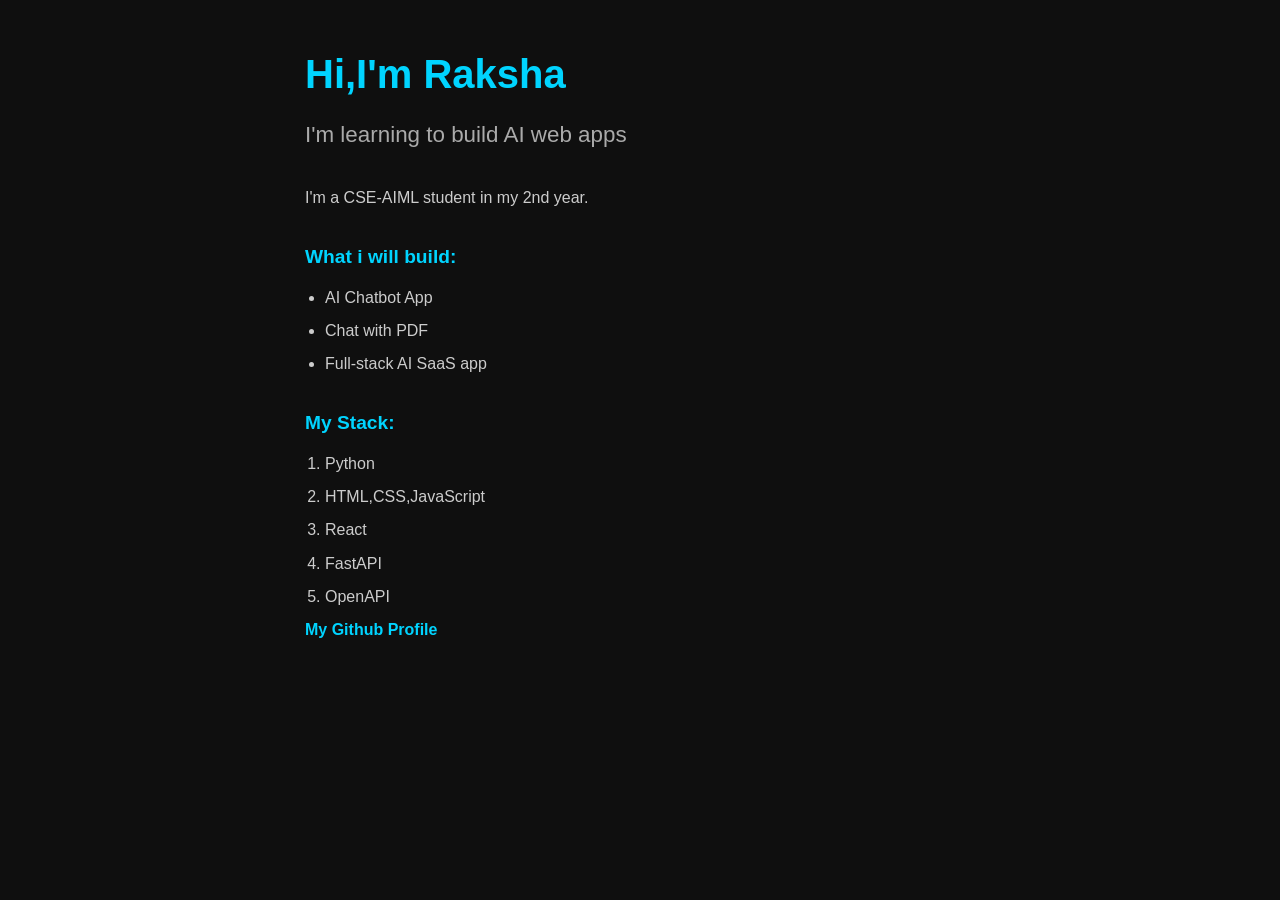
<file: web/index.html>
<!DOCTYPE html>
<html lang="en">
  <head>
    <link rel="stylesheet" href="style.css"/>
    <meta charset="UTF-8" />
    <meta name="viewport" content="width=device-width,initial-scale=1.0" />
    <title>My AI Journey</title>
  </head>
  <body>
    <h1>Hi,I'm Raksha</h1>
    <h2>I'm learning to build AI web apps</h2>
    <p>I'm a CSE-AIML student in my 2nd year.</p>
    <h3>What i will build:</h3>
    <ul>
      <li>AI Chatbot App</li>
      <li>Chat with PDF</li>
      <li>Full-stack AI SaaS app</li>
    </ul>
    <h3>My Stack:</h3>
    <ol>
      <li>Python</li>
      <li>HTML,CSS,JavaScript</li>
      <li>React</li>
      <li>FastAPI</li>
      <li>OpenAPI</li>
    </ol>
    <a href="https://github.com/rakshaa2006">My Github Profile</a>
  </body>
</html>
</file>
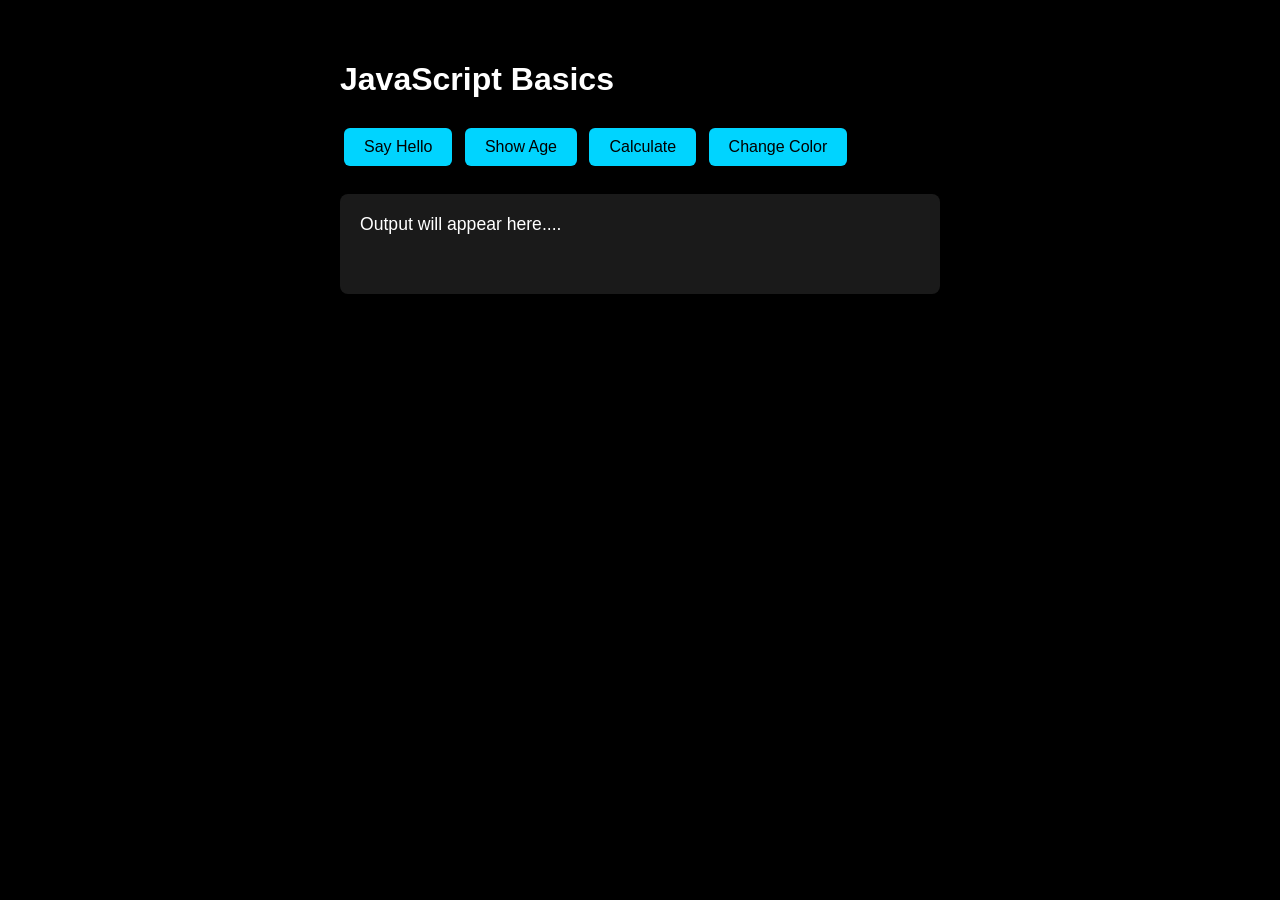
<file: web/day3.html>
<!DOCTYPE html>
<html lang="en">
  <head>
    <meta charset="UTF-8"/>
    <title>JavaScript Day 1</title>
    <style>
      body{
        font-family: 'Segoe UI',sans-serif;
        background:black;
        color:white;
        padding: 40px;
        max-width: 600px;
        margin:0 auto;
      }
      button{
        background: #00d4ff;
        color: #000;
        border:none;
        padding: 10px 20px;
        font-size: 1rem;
        border-radius: 6px;
        cursor: pointer;
        margin:8px 4px;
      }
      #output {
        margin-top: 20px;
        background:#1a1a1a;
        padding:20px;
        border-radius: 8px;
        min-height:60px;
        font-size:1.1rem; 

      }
    </style>
  </head>
  <body>
    <h1>JavaScript Basics</h1>
    <button onclick="sayhello()">Say Hello</button>
    <button onclick="showAge()">Show Age</button>
    <button onclick="calculate()">Calculate</button>
    <button onclick="changeColor()">Change Color</button>
    <div id="output">Output will appear here....</div>
    <script src="day3.js"></script>
  </body>
</html>
</file>
<file: web/style.css>
/*----Global Reset-----*/
*{
  margin:0;
  padding:0;
  box-sizing: border-box;
}

/*-----Body-----*/
body{
  font-family: 'Segoe UI',sans-serif;
  background-color:#0f0f0f;
  color: #ffffff;
  padding: 40px;
  line-height: 1.7;
  max-width: 750px;
  margin: 0 auto;
}

/*-----Headings-----*/
h1{
  font-size: 2.5rem;
  color: #00d4ff;
  margin-bottom: 8px;

}

h2{
  font-size: 1.4rem;
  color: #aaaaaa;
  margin-bottom: 30px;
  font-weight: 400;
  }

h3{
  font-size: 1.2rem;
  color: #00d4ff;
  margin-top: 30px;
  margin-bottom: 10px;
}

/*------Paragraph------*/
p{
  color: #cccccc;
  margin-bottom: 10px;

}

/*-----Lists------*/
ul,ol{
  padding-left: 20px;
  color: #cccccc;

}

li{
  margin-bottom: 6px;

}

/*-----Link------*/
a{
  color: #00d4ff;
  text-decoration: none;
  font-weight: bold;

}

a:hover{
  text-decoration: underline;
}

/*-----Container------*/
body{
  max-width: 750px;
  margin: 0 auto;
}
</file>
